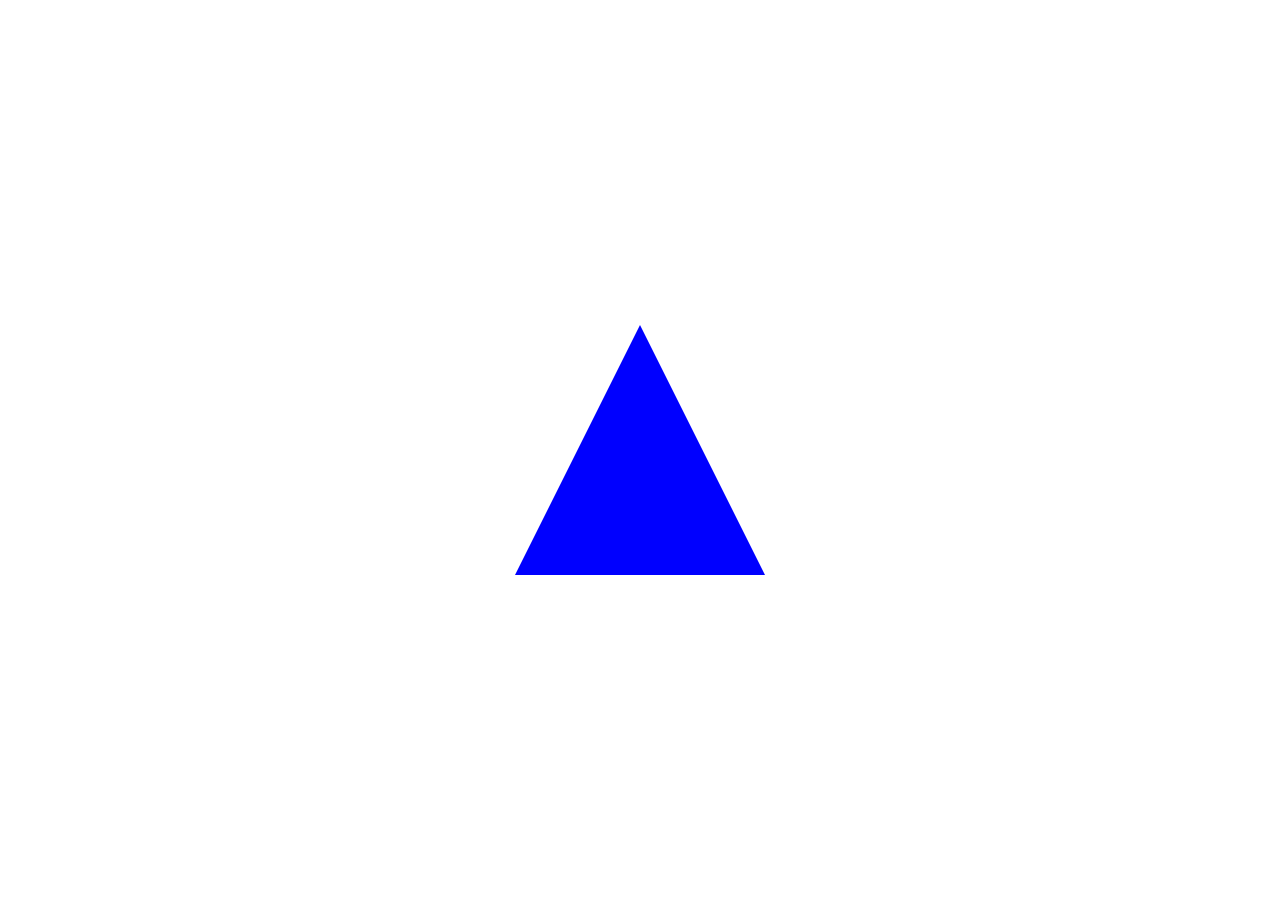
<file: Igor-604/B6/index.html>
<!DOCTYPE html>
<html lang="en">
<head>
    <meta charset="UTF-8">
    <meta name="viewport" content="width=device-width, initial-scale=1.0">
    <title>Atividade B6</title>
    <link rel="stylesheet" href="style.css">
</head>
<body>
    <div class="triangle"></div>
</body>
</html>
</file>
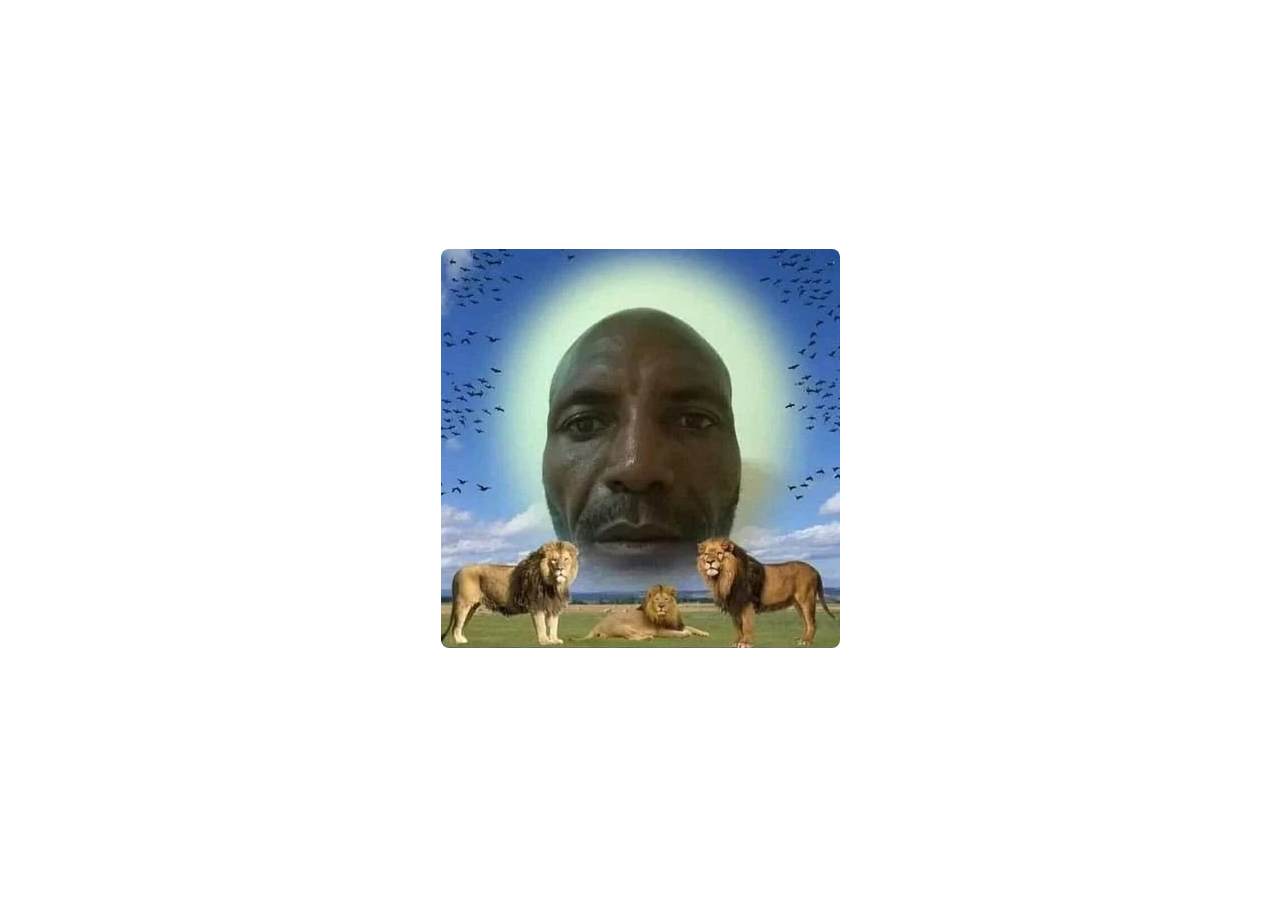
<file: Igor-604/B7/index.html>
<!DOCTYPE html>
<html lang="en">
<head>
    <meta charset="UTF-8">
    <meta name="viewport" content="width=device-width, initial-scale=1.0">
    <link rel="stylesheet" href="styles.css">
    <title>Atividade B7</title>
</head>
<body>
    <div class="img">
        <img src="./assets/pedro-fotos.jpg" alt="pedro-fotos">
    </div>
    
</body>
</html>
</file>
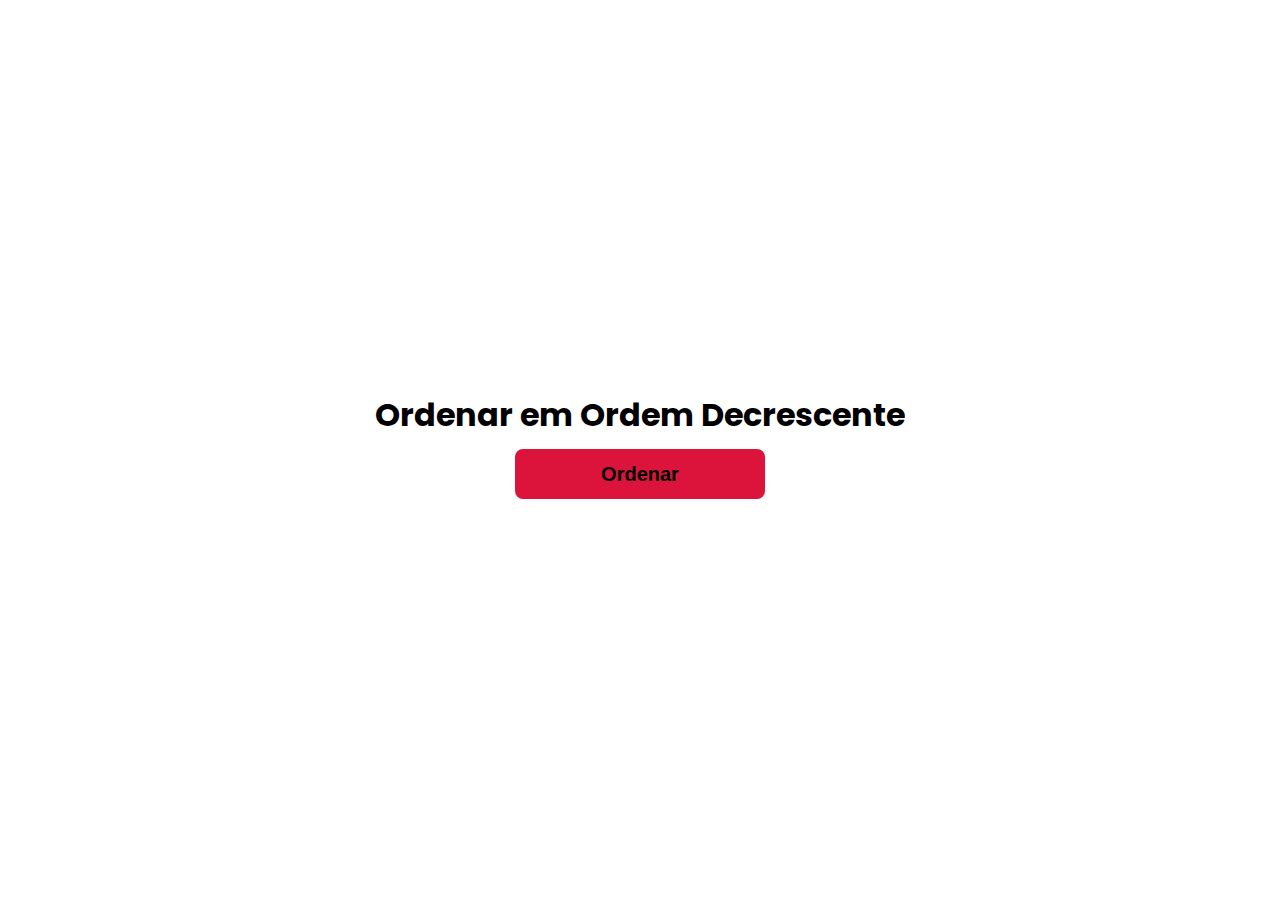
<file: Igor-604/C24/index.html>
<!DOCTYPE html>
<html lang="en">

<head>
    <meta charset="UTF-8">
    <meta name="viewport" content="width=device-width, initial-scale=1.0">
    <title>Atividade C24</title>
    <link rel="stylesheet" href="styles.css">
</head>

<body>
    <h1>Ordenar em Ordem Decrescente</h1>
    <button id="ordenarBtn" class="button">Ordenar</button>
    <p id="numerosOrdenados"></p>

    <script src="script.js"></script>
</body>

</html>
</file>
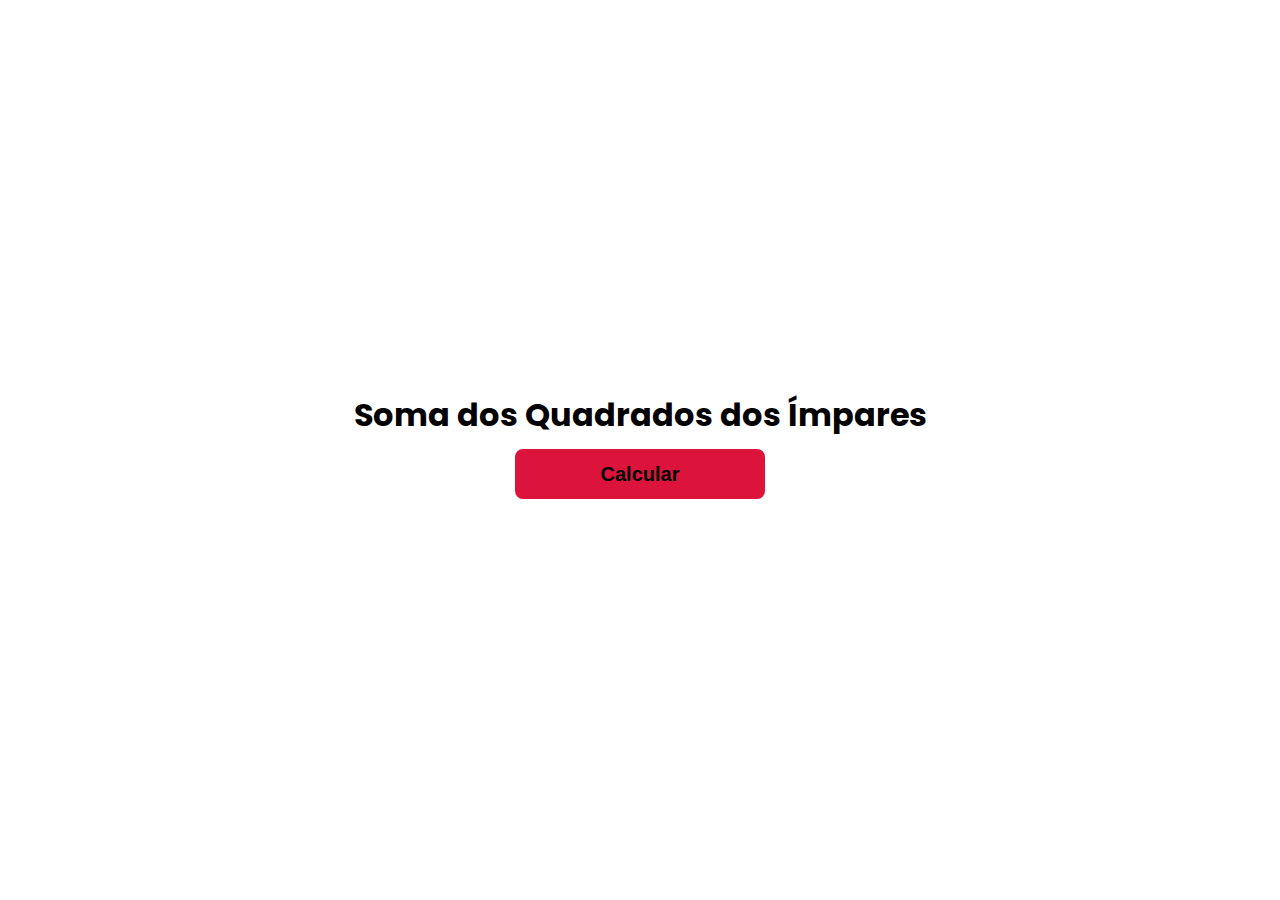
<file: Igor-604/C5/index.html>
<!DOCTYPE html>
<html lang="en">
<head>
    <meta charset="UTF-8">
    <meta name="viewport" content="width=device-width, initial-scale=1.0">
    <link rel="stylesheet" href="styles.css">
    <title>Atividade C5</title>
</head>
<body>
    <h1>Soma dos Quadrados dos Ímpares</h1>
    <button id="calculate" class="button">Calcular</button>
    <p id="resultado"></p>

    <script src="script.js"></script>
</body>
</html>
</file>
<file: Igor-604/B6/style.css>
body {
    display: flex;
    justify-content: center;
    align-items: center;
    height: 100vh;
    margin: 0
} 

.triangle {
    width: 250px;
    height: 250px;
    background-color: blue;
    clip-path: polygon(50% 0%, 0% 100%, 100% 100%);
    animation: changeShape 4s infinite alternate;
}

@keyframes changeShape {
    0% {
        background-color: blue;
        clip-path: polygon(50% 0%, 0% 100%, 100% 100%);
        transform: rotate(0deg) scale(1);
    }
    50% {
        background-color: yellow;
        clip-path: polygon(100% 0%, 100% 100%, 0% 100%, 0% 0%);
        transform: rotate(90deg) scale(1.2);
    }
    100% {
        background-color: blue;
        clip-path: polygon(50% 0%, 0% 100%, 100% 100%);
        transform: rotate(0deg) scale(1);
    }
}
</file>
<file: Igor-604/B7/styles.css>
*{
    box-sizing: border-box;
    margin: 0
}

body{
    display: flex;
    justify-content: center;
    align-items: center;
    height: 100vh;
}

.img img{
    border-radius: 8px;
    transform: filter 0.5s ease;

    cursor: pointer;
}

.img img:hover{
    filter: grayscale(100%);;
}
</file>
<file: Igor-604/C24/styles.css>
@import url('https://fonts.googleapis.com/css2?family=Poppins:ital,wght@0,100;0,200;0,300;0,400;0,500;0,600;0,700;0,800;0,900;1,100;1,200;1,300;1,400;1,500;1,600;1,700;1,800;1,900&display=swap');

* {
    box-sizing: border-box;
    margin: 0;
    padding: 0;
}

body {
    display: flex;
    align-items: center;
    justify-content: center;
    height: 100vh;
    flex-direction: column;
    font-family: "Poppins";
}

.button {
    width: 250px;
    height: 50px;
    margin-bottom: 20px;

    border: 0;
    background-color: crimson;
    border-radius: 8px;

    color: black;
    font-size: 20px;
    font-weight: bolder;

    cursor: pointer;

    margin: 10px;
}

p#resultado {
    font-size: 18px;
    font-weight: bolder ;

    text-align: center;
    
}
</file>
<file: Igor-604/C5/styles.css>
@import url('https://fonts.googleapis.com/css2?family=Poppins:ital,wght@0,100;0,200;0,300;0,400;0,500;0,600;0,700;0,800;0,900;1,100;1,200;1,300;1,400;1,500;1,600;1,700;1,800;1,900&display=swap');

* {
    box-sizing: border-box;
    margin: 0;
    padding: 0;
}

body {
    display: flex;
    align-items: center;
    justify-content: center;
    height: 100vh;
    flex-direction: column;
    font-family: "Poppins";
}

.button {
    width: 250px;
    height: 50px;
    margin-bottom: 20px;

    border: 0;
    background-color: crimson;
    border-radius: 8px;

    color: black;
    font-size: 20px;
    font-weight: bolder;

    cursor: pointer;

    margin: 10px;
}

p#resultado {
    font-size: 18px;
    font-weight: bolder ;

    text-align: center;
    
}
</file>
